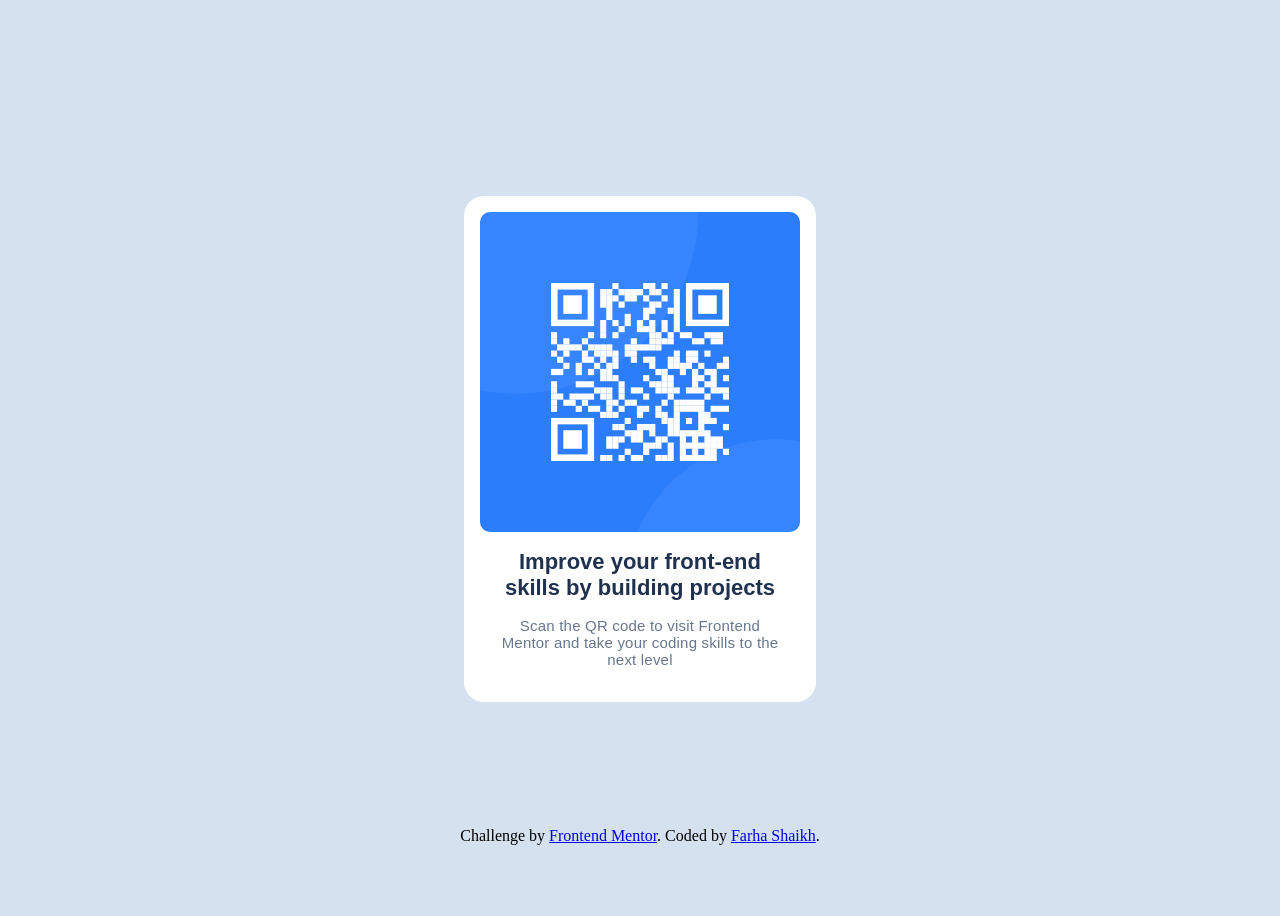
<file: qr-code-component-main/index.html>
<!DOCTYPE html>
<html lang="en">
<head>
  <meta charset="UTF-8">
  <meta name="viewport" content="width=device-width, initial-scale=1.0"> <!-- displays site properly based on user's device -->

  <link rel="icon" type="image/png" sizes="32x32" href="./images/favicon-32x32.png">
  <link rel="stylesheet" href="styles.css">
  
  <title>Frontend Mentor | QR code component</title>

</head>
<body>
  <header></header>

  <main>
    <article class="qr-card">
      
      <img src="image-qr-code.png" alt="QR">

    <section class="qr-text-section">
    <h3>Improve your front-end skills by building projects</h3>
    <p>Scan the QR code to visit Frontend Mentor and take your coding skills to the next level</p>
    </section>

    </article>
  </main>
  
  <footer class="attribution">
    Challenge by <a href="https://www.frontendmentor.io?ref=challenge" target="_blank">Frontend Mentor</a>. 
    Coded by <a href="#">Farha Shaikh</a>.
  </footer>
</body>
</html>
</file>
<file: qr-code-component-main/styles.css>
html{
    padding: 0;
    margin: 0;
    font-size: 16px;
}

body {
    background-color: #D5E1EF;
    display: flex;
    flex-direction: column;
    min-height: 100vh;
    align-items: center;
    justify-content: space-around;
}

.qr-card {
    max-width: 320px;
    width: 100%;
    max-height: 499px;
    height: 100%;
    background-color: #ffffff;
    padding: 1rem;
    display: flex;
    flex-direction: column;
    gap: 1.04rem;
    border-radius: 20px;
    padding-bottom: 2.1rem;
}

img {
    width: 100%;
    border-radius: 10px;
}

/* // <weight>: Use a value from 100 to 900 */
/* // <uniquifier>: Use a unique and descriptive class name */

h3, p {
   font-family: "Outfit", sans-serif;
   font-optical-sizing: auto;
   font-size: 22px;
   font-style: normal;
   font-weight: bold;
   width: 100%;
   margin: 0px;
   text-align: center;
}

h3 {
   font-size: 22px;
   font-weight: bold;
   color: #1F314F;
}

p {
    font-size: 15px;
    font-weight: lighter;
    letter-spacing: 0.2px;
    color: #68778D;
}

.qr-text-section {
    padding: 0 1rem 0 1rem;
    /* width: 100%; */
    display: flex;
    flex-wrap: wrap;
    align-items: center;
    justify-content: space-between;
    gap: 1rem;
    height: auto;
}

footer {
    text-align: center;
}
</file>
